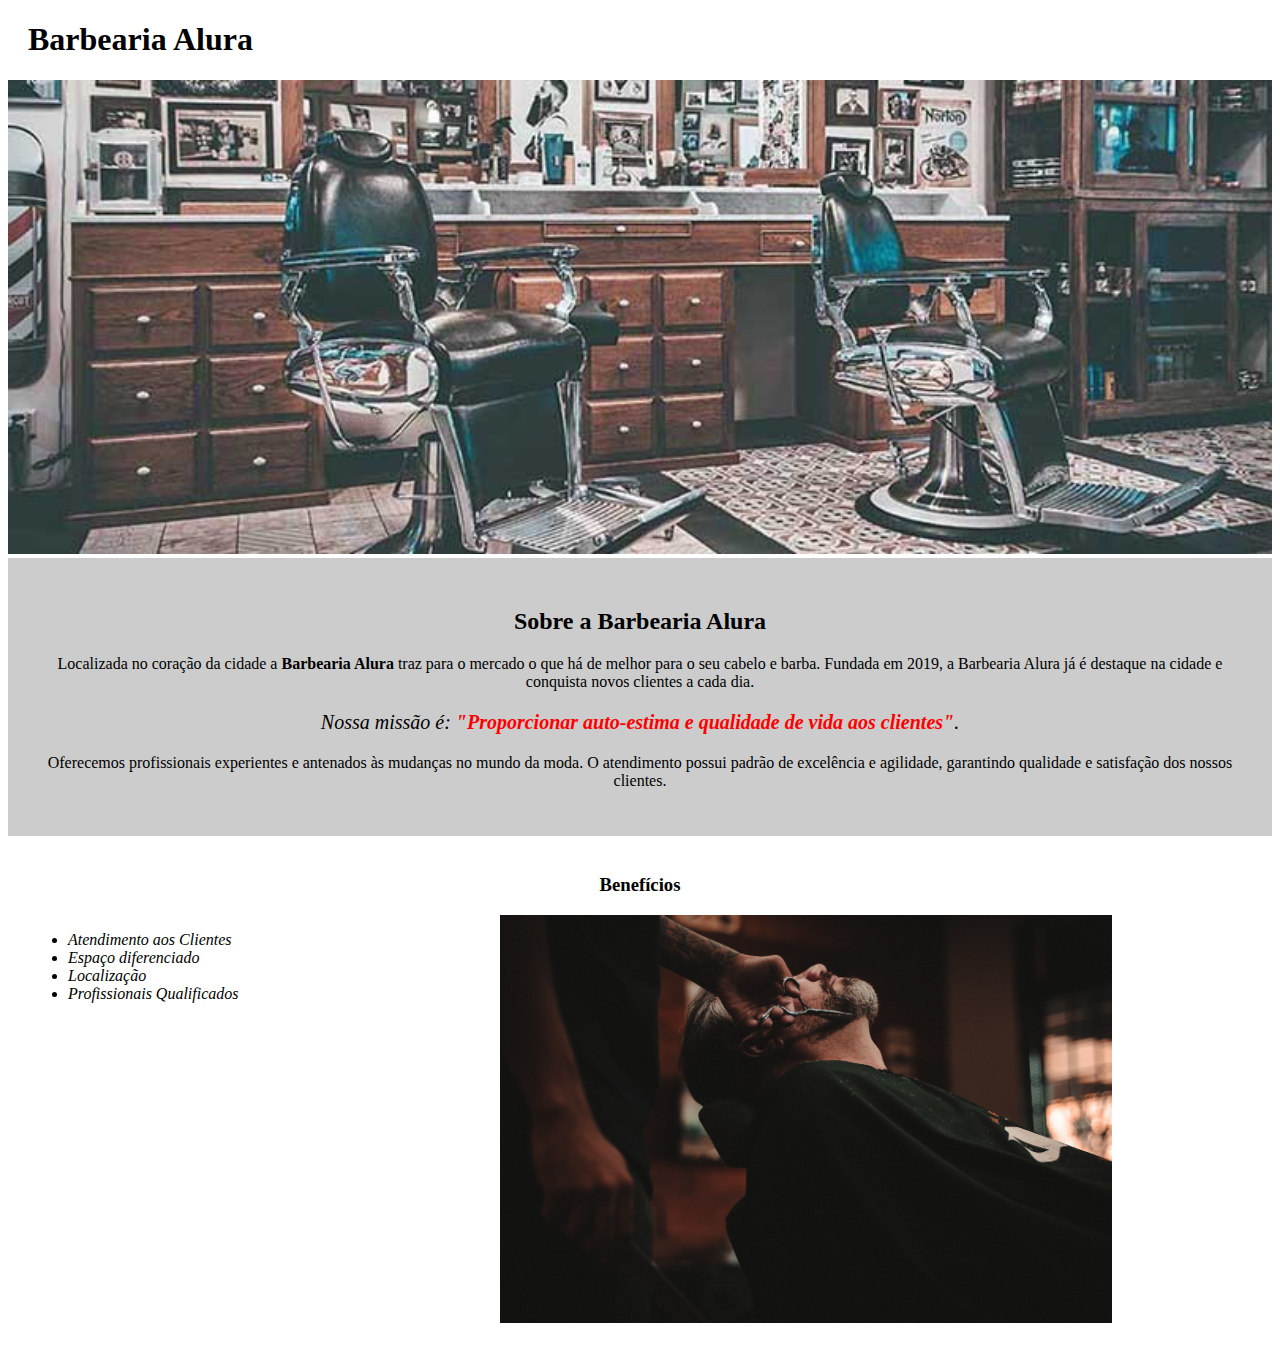
<file: Sitezin boladu/index.html>
<!DOCTYPE html>
<html lang="pt-br">
	<head>
		<meta charset="UTF-8">
		<title>Barbearia Alura</title>
		<link rel="stylesheet" href="style.css">
	</head>

	<body>
		<header>
			<h1 class="titulo-principal">Barbearia Alura</h1>
		</header>
		<img id="banner" src="banner.jpg">
		<div class="principal">
			<h2 class="titulo-centralizado">Sobre a Barbearia Alura</h2>
	 
			<p>Localizada no coração da cidade a <strong>Barbearia Alura</strong> traz para o mercado o que há de melhor para o seu cabelo e barba. Fundada em 2019, a Barbearia Alura já é destaque na cidade e conquista novos clientes a cada dia.</p>

			<p id="missao"><em>Nossa missão é: <strong>"Proporcionar auto-estima e qualidade de vida aos clientes"</strong>.</em></p>

			<p>Oferecemos profissionais experientes e antenados às mudanças no mundo da moda. O atendimento possui padrão de excelência e agilidade, garantindo qualidade e satisfação dos nossos clientes.</p>
		</div>

		<div class="beneficios">
			<h3 class="titulo-centralizado">Benefícios</h3>

			<ul>
				<li class="itens">Atendimento aos Clientes</li>
				<li class="itens">Espaço diferenciado</li>
				<li class="itens">Localização</li>
				<li class="itens">Profissionais Qualificados</li>
			</ul>

			<img src="beneficios.jpg" class="imagembeneficios">
		</div>
	</body>
</html>
</file>
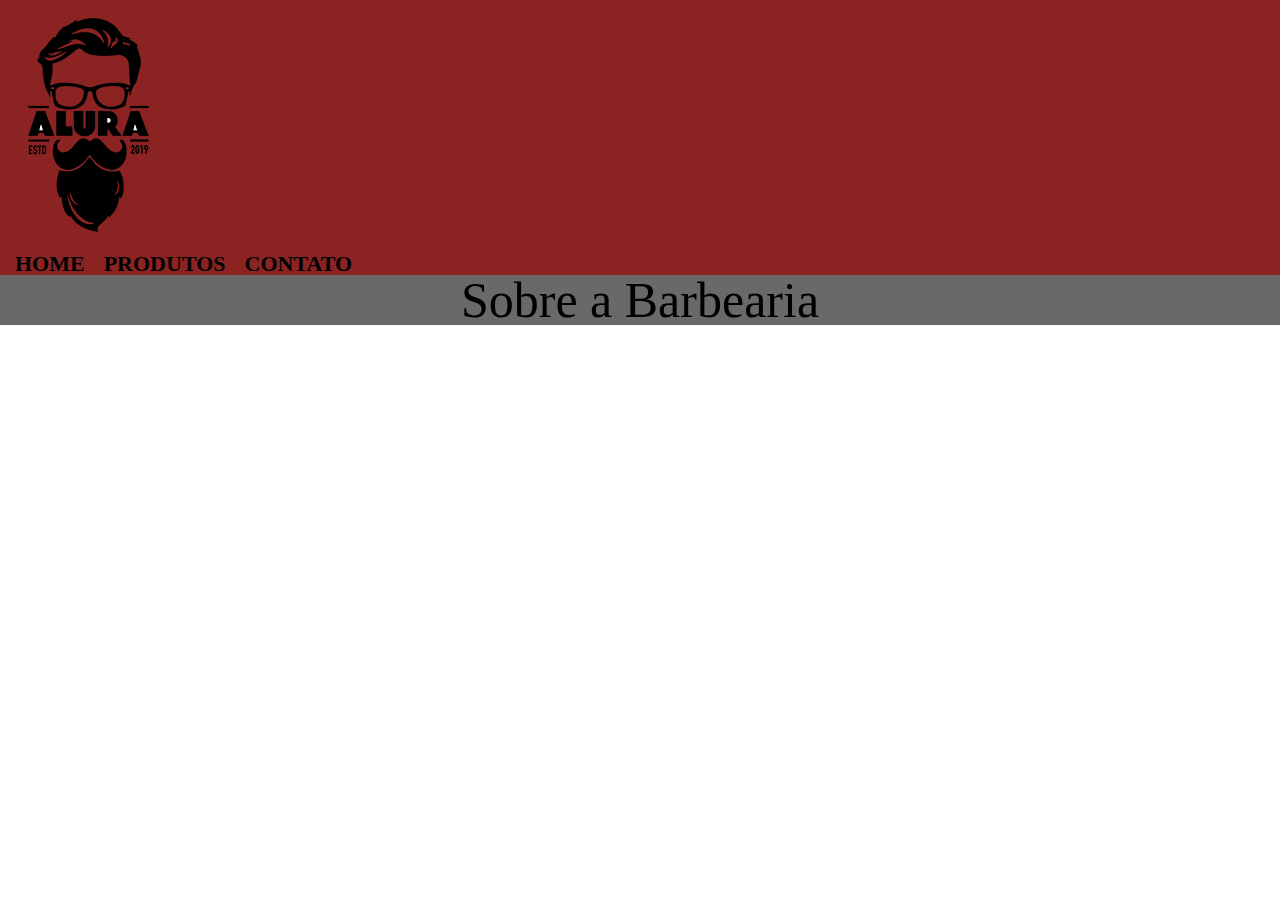
<file: Sitezin boladu/produtos.html>
<!DOCTYPE html>
<html>
    <head>
        <meta charset="UTF-8">
        <title>Produtos - Barbearia Alura</title>

        <link rel="stylesheet" href="reset.css">
        <link rel="stylesheet" href="produtos.css">
    </head>
    <body>
        <header>
            <h1><img src="logo.png"></h1>

            <nav>
                <ul>
                    <li><a href="index.html">Home</a></li>
                    <li><a href="produtos.html">Produtos</a></li>
                    <li><a href="contato.html">Contato</a></li>
                </ul>
            </nav>
        </header>
<h2>Sobre a Barbearia</h2>
    </body>
</html>
</file>
<file: Sitezin boladu/style.css>
#banner {
	width:100%;
}

.principal{
	background: #CCCCCC;
	padding: 30px;
}

.titulo-principal {
	padding-left: 20px;
}

.titulo-centralizado {
	text-align: center
}

p {
	text-align: center;
}

#missao {
	font-size: 20px
}

em strong {
	color: #FF0000;
}

.itens {
	font-style: italic
}

.beneficios {
	background: #FFFFFF;
	padding: 20px;
}

ul {
	display: inline-block;
	vertical-align: top;
	width: 20%;
	margin-right: 15%;
}

.imagembeneficios {
	width: 50%;
}
</file>
<file: Sitezin boladu/produtos.css>
header {
    background: #8b2323;
}

nav li{
    display: inline;
    margin: 0 0 0 15px;
}

nav a {
    text-transform: uppercase;
    color: #000000;
    font-weight: bold;
    font-size: 22px;
    text-decoration: none;
}

h2 {
    background:#696969;
    text-align: center;
    font-size: 50px;
}
</file>
